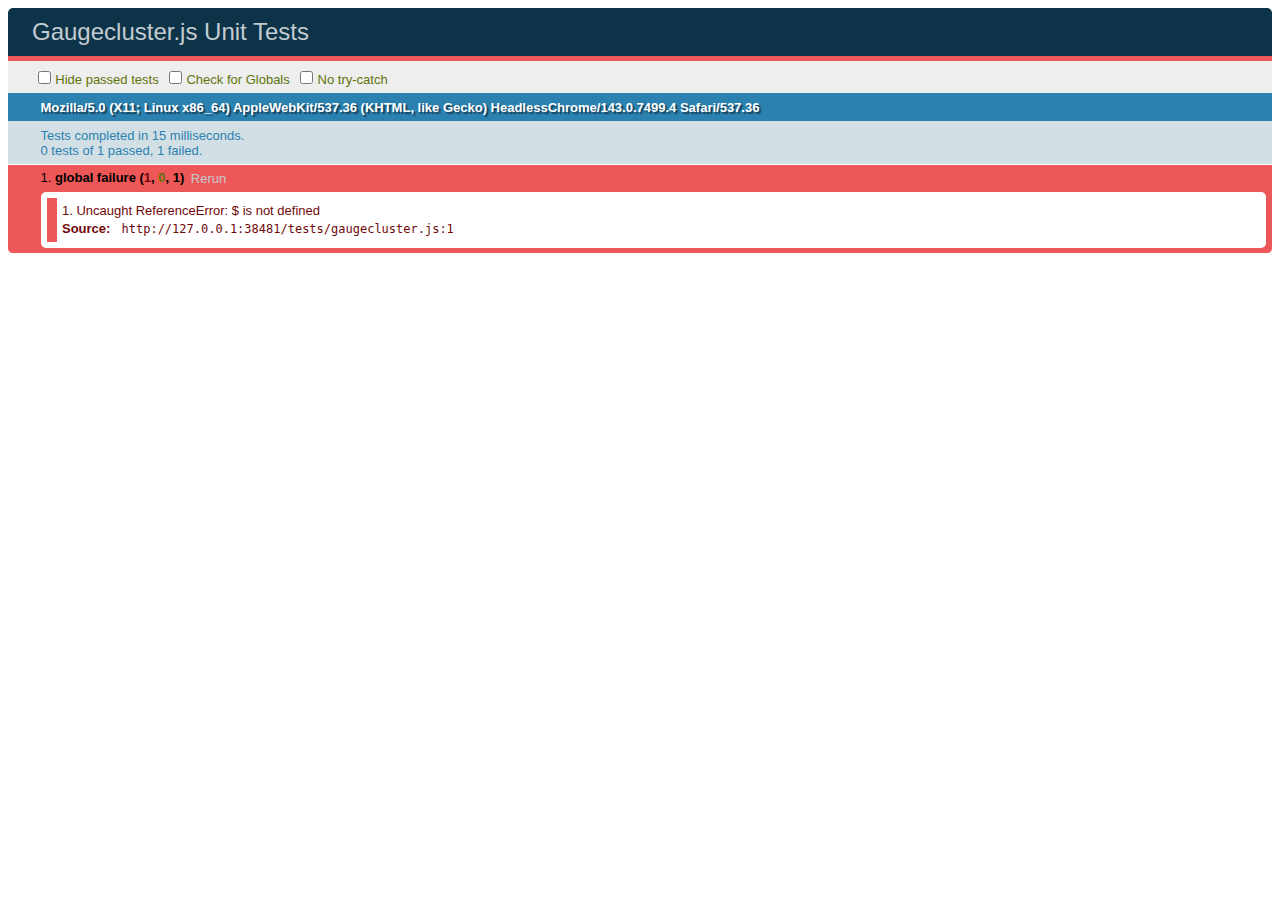
<file: tests/index.html>
<!DOCTYPE html>
<!-- Will run all the tests -->
<html>
  <head>
    <meta http-equiv="Content-Type" content="text/html; charset=UTF-8" />
    <title>Gaugecluster.js Unit Tests</title> 
    <link rel="stylesheet" href="qunit.css" />
    <script type="text/javascript" src="../jquery.min.js"></script>
    <script type="text/javascript" src="../jquery-ui.min.js"></script>
    <script type="text/javascript" src="../raphael-min.js"></script>
    <script type="text/javascript" src="../gaugecluster.js"></script>
    <script type="text/javascript" src="qunit.js"></script>
    <script type="text/javascript" src="gaugecluster.js"></script>
    <script>
</script>
  </head>
  <body>
    <div id="qunit"></div>
		<div id="gauge_test"></div>
  </body>
</html>
</file>
<file: tests/qunit.css>
/**
 * QUnit v1.10.0pre - A JavaScript Unit Testing Framework
 *
 * http://qunitjs.com
 *
 * Copyright 2012 jQuery Foundation and other contributors
 * Dual licensed under the MIT or GPL Version 2 licenses.
 * http://jquery.org/license
 */

/** Font Family and Sizes */

#qunit-tests, #qunit-header, #qunit-banner, #qunit-testrunner-toolbar, #qunit-userAgent, #qunit-testresult {
	font-family: "Helvetica Neue Light", "HelveticaNeue-Light", "Helvetica Neue", Calibri, Helvetica, Arial, sans-serif;
}

#qunit-testrunner-toolbar, #qunit-userAgent, #qunit-testresult, #qunit-tests li { font-size: small; }
#qunit-tests { font-size: smaller; }


/** Resets */

#qunit-tests, #qunit-tests ol, #qunit-header, #qunit-banner, #qunit-userAgent, #qunit-testresult, #qunit-modulefilter {
	margin: 0;
	padding: 0;
}


/** Header */

#qunit-header {
	padding: 0.5em 0 0.5em 1em;

	color: #8699a4;
	background-color: #0d3349;

	font-size: 1.5em;
	line-height: 1em;
	font-weight: normal;

	border-radius: 5px 5px 0 0;
	-moz-border-radius: 5px 5px 0 0;
	-webkit-border-top-right-radius: 5px;
	-webkit-border-top-left-radius: 5px;
}

#qunit-header a {
	text-decoration: none;
	color: #c2ccd1;
}

#qunit-header a:hover,
#qunit-header a:focus {
	color: #fff;
}

#qunit-testrunner-toolbar label {
	display: inline-block;
	padding: 0 .5em 0 .1em;
}

#qunit-banner {
	height: 5px;
}

#qunit-testrunner-toolbar {
	padding: 0.5em 0 0.5em 2em;
	color: #5E740B;
	background-color: #eee;
	overflow: hidden;
}

#qunit-userAgent {
	padding: 0.5em 0 0.5em 2.5em;
	background-color: #2b81af;
	color: #fff;
	text-shadow: rgba(0, 0, 0, 0.5) 2px 2px 1px;
}

#qunit-modulefilter-container {
	float: right;
}

/** Tests: Pass/Fail */

#qunit-tests {
	list-style-position: inside;
}

#qunit-tests li {
	padding: 0.4em 0.5em 0.4em 2.5em;
	border-bottom: 1px solid #fff;
	list-style-position: inside;
}

#qunit-tests.hidepass li.pass, #qunit-tests.hidepass li.running  {
	display: none;
}

#qunit-tests li strong {
	cursor: pointer;
}

#qunit-tests li a {
	padding: 0.5em;
	color: #c2ccd1;
	text-decoration: none;
}
#qunit-tests li a:hover,
#qunit-tests li a:focus {
	color: #000;
}

#qunit-tests ol {
	margin-top: 0.5em;
	padding: 0.5em;

	background-color: #fff;

	border-radius: 5px;
	-moz-border-radius: 5px;
	-webkit-border-radius: 5px;
}

#qunit-tests table {
	border-collapse: collapse;
	margin-top: .2em;
}

#qunit-tests th {
	text-align: right;
	vertical-align: top;
	padding: 0 .5em 0 0;
}

#qunit-tests td {
	vertical-align: top;
}

#qunit-tests pre {
	margin: 0;
	white-space: pre-wrap;
	word-wrap: break-word;
}

#qunit-tests del {
	background-color: #e0f2be;
	color: #374e0c;
	text-decoration: none;
}

#qunit-tests ins {
	background-color: #ffcaca;
	color: #500;
	text-decoration: none;
}

/*** Test Counts */

#qunit-tests b.counts                       { color: black; }
#qunit-tests b.passed                       { color: #5E740B; }
#qunit-tests b.failed                       { color: #710909; }

#qunit-tests li li {
	padding: 5px;
	background-color: #fff;
	border-bottom: none;
	list-style-position: inside;
}

/*** Passing Styles */

#qunit-tests li li.pass {
	color: #3c510c;
	background-color: #fff;
	border-left: 10px solid #C6E746;
}

#qunit-tests .pass                          { color: #528CE0; background-color: #D2E0E6; }
#qunit-tests .pass .test-name               { color: #366097; }

#qunit-tests .pass .test-actual,
#qunit-tests .pass .test-expected           { color: #999999; }

#qunit-banner.qunit-pass                    { background-color: #C6E746; }

/*** Failing Styles */

#qunit-tests li li.fail {
	color: #710909;
	background-color: #fff;
	border-left: 10px solid #EE5757;
	white-space: pre;
}

#qunit-tests > li:last-child {
	border-radius: 0 0 5px 5px;
	-moz-border-radius: 0 0 5px 5px;
	-webkit-border-bottom-right-radius: 5px;
	-webkit-border-bottom-left-radius: 5px;
}

#qunit-tests .fail                          { color: #000000; background-color: #EE5757; }
#qunit-tests .fail .test-name,
#qunit-tests .fail .module-name             { color: #000000; }

#qunit-tests .fail .test-actual             { color: #EE5757; }
#qunit-tests .fail .test-expected           { color: green;   }

#qunit-banner.qunit-fail                    { background-color: #EE5757; }


/** Result */

#qunit-testresult {
	padding: 0.5em 0.5em 0.5em 2.5em;

	color: #2b81af;
	background-color: #D2E0E6;

	border-bottom: 1px solid white;
}
#qunit-testresult .module-name {
	font-weight: bold;
}

/** Fixture */

#qunit-fixture {
	position: absolute;
	top: -10000px;
	left: -10000px;
	width: 1000px;
	height: 1000px;
}
</file>
